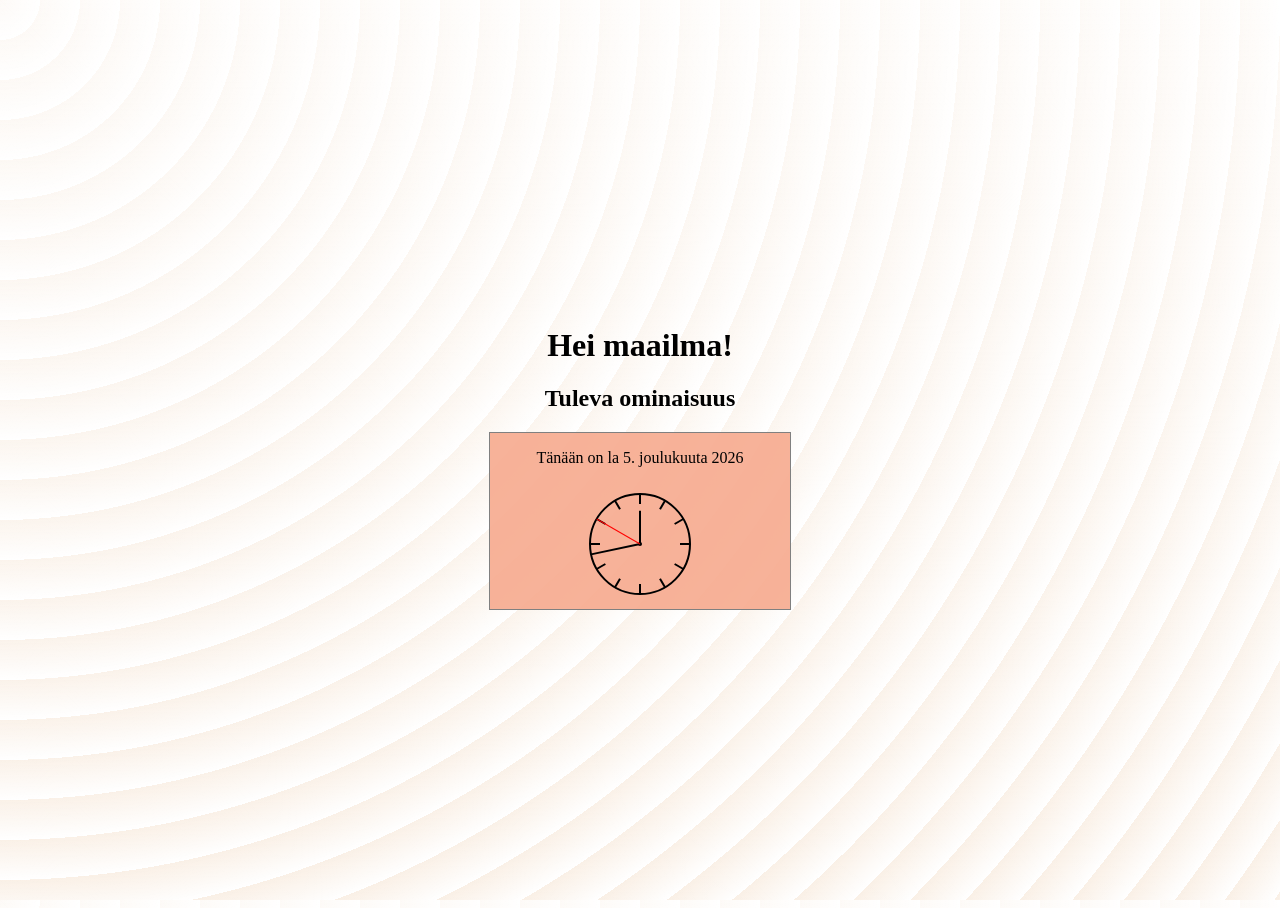
<file: index.html>
<!DOCTYPE html>
<html lang="en">

<head>
    <meta charset="UTF-8">
    <meta name="viewport" content="width=device-width, initial-scale=1.0">
    <link rel="stylesheet" href="styles.css">
    <title>Hello world</title>
</head>

<body>
    <main>
        <h1>Hei maailma!</h1>
        <h2>Tuleva ominaisuus</h2>
        <div id="datetime"></div>
    </main>
    <script src="scripts.js"></script>
</body>

</html>
</file>
<file: styles.css>
html {
    height: 100%;
}

body {
    background-color: linen;
    display: flex;
    flex-direction: column;
    justify-content: center;
    height: 100%;
}

main {
    text-align: center;
}

#datetime {
    background-color: rgba(247, 172, 145, 0.922);
    width: 300px;
    margin: auto;
    border: 1px solid grey;
}

body {
    background-color: #ffffff;
    opacity: 1;
    background-image: repeating-radial-gradient(circle at 0 0, transparent 0, #ffffff 40px), repeating-linear-gradient(#FAF0E655, #FAF0E6);
}
</file>
